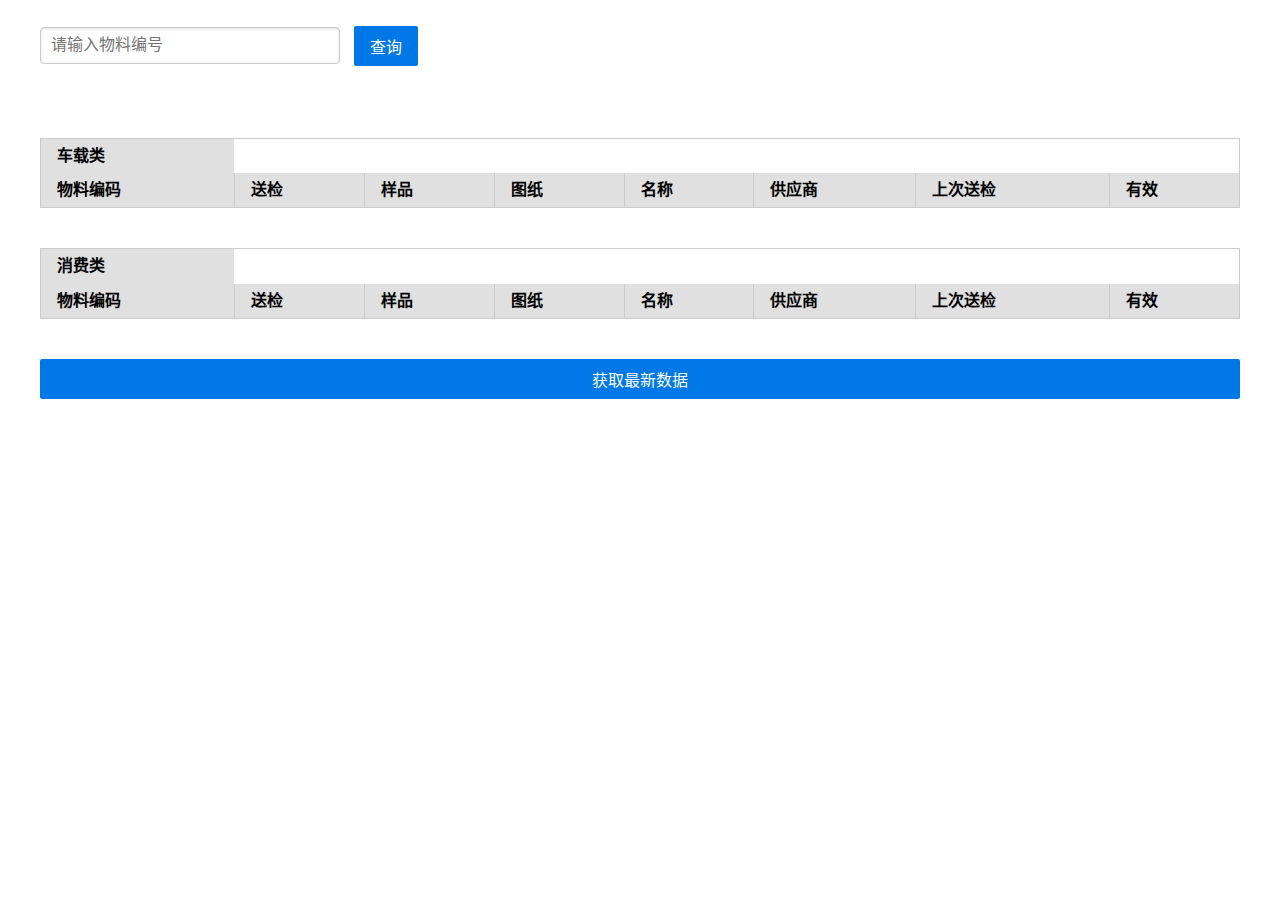
<file: index.html>
<!-- index.html -->

<!DOCTYPE html>
<html lang="zh-CN">
  <head>
    <meta charset="UTF-8" />
    <meta name="viewport" content="width=device-width, initial-scale=1.0" />
    <!-- 在你的 HTML 文件的 <head> 标签中，确保 manifest.json 文件被正确引用 -->
    <link rel="manifest" href="manifest.json" />
    <script src="app.js"></script>
    <script src="js/xlsx-0.20.3.full.min.js"></script>
    <link rel="stylesheet" href="css/purecss-3.0.0-min.css" />
    <link rel="stylesheet" href="css/index.css" />
    <title>物料查询</title>
  </head>
  <body>
    <div class="container">
      <form class="pure-form" id="searchForm">
        <fieldset>
          <input type="text" id="searchInput" placeholder="请输入物料编号" required />
          <button type="submit" class="pure-button pure-button-primary">查询</button>
        </fieldset>
      </form>

      <div id="status" class="status"></div>

      <div class="table-responsive">
        <table class="pure-table pure-table-bordered">
          <thead>
            <th id="resultCountForAuto">车载类</th>
            <tr>
              <th>物料编码</th>
              <th>送检</th>
              <th>样品</th>
              <th>图纸</th>
              <th>名称</th>
              <th>供应商</th>
              <th>上次送检</th>
              <th>有效</th>
            </tr>
          </thead>

          <tbody id="resultTableForAuto"></tbody>
        </table>
      </div>

      <div class="table-responsive">
        <table class="pure-table pure-table-bordered">
          <thead>
            <th id="resultCount">消费类</th>
            <tr>
              <th>物料编码</th>
              <th>送检</th>
              <th>样品</th>
              <th>图纸</th>
              <th>名称</th>
              <th>供应商</th>
              <th>上次送检</th>
              <th>有效</th>
            </tr>
          </thead>

          <tbody id="resultTable"></tbody>
        </table>
      </div>
      <button id="retainDataBtn" class="pure-button pure-button-primary" style="width: 100%; margin-top: 20px;">获取最新数据</button>
    </div>

    
    <script type="module" src="js/excel_search.js"></script>
    <script type="module" src="js/index.js"></script>
  </body>
</html>
</file>
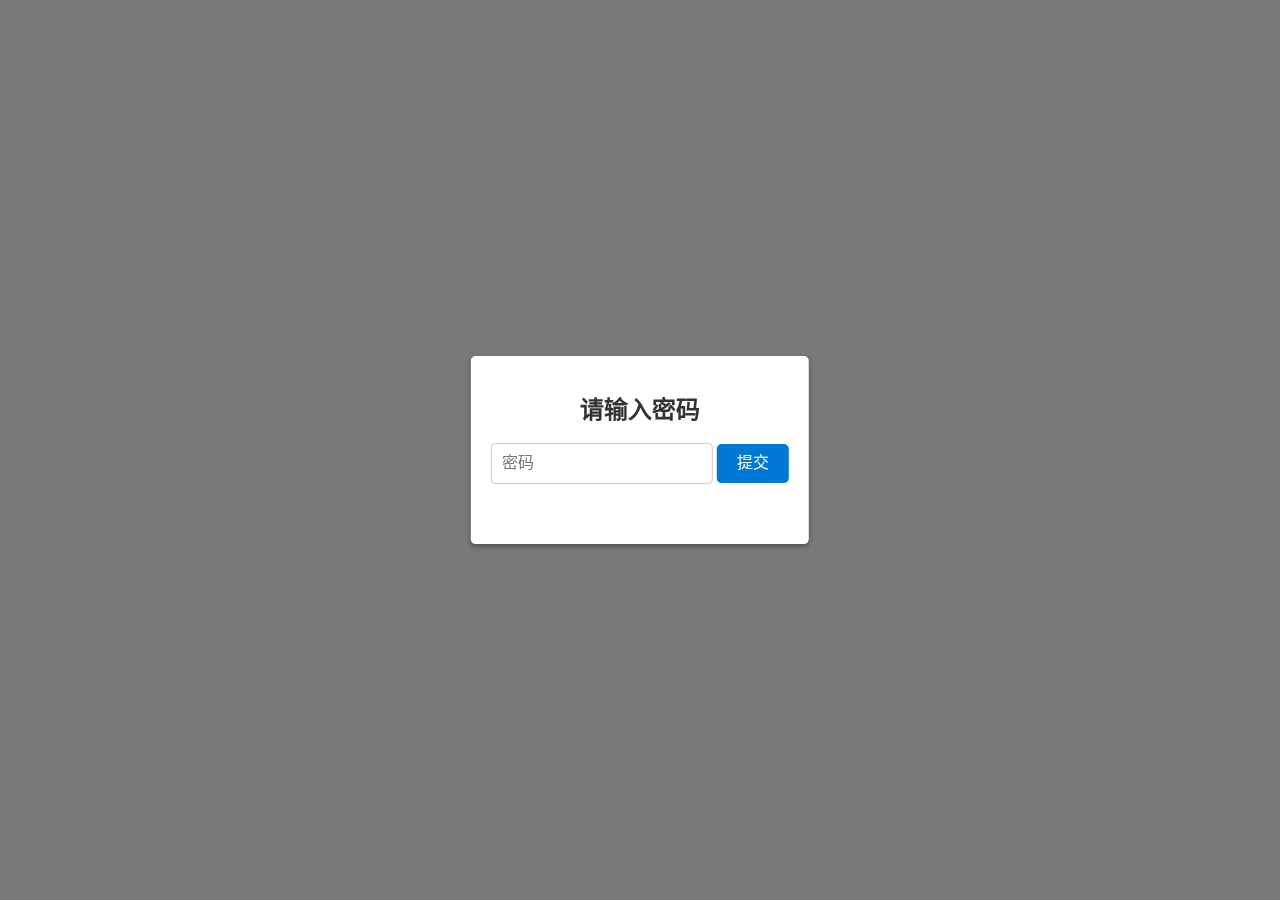
<file: upload.html>
<!DOCTYPE html>
<html lang="zh-CN">
<head>
  <meta charset="UTF-8">
  <meta name="viewport" content="width=device-width, initial-scale=1.0">
  <title>更新 excel 文件到服务器</title>
  <link rel="stylesheet" href="css/purecss-3.0.0-min.css">
  <link rel="stylesheet" href="css/upload.css">
</head>
<body>

  <!-- 密码模态框 -->
  <div class="modal" id="passwordModal">
    <div class="modal-content">
      <h2>请输入密码</h2>
      <input type="password" id="passwordInput" placeholder="密码">
      <button id="passwordSubmit">提交</button>
      <p id="passwordMessage" style="color: red;"></p>
    </div>
  </div>

  <div id="app" style="display:none;">  <!-- 初始隐藏 app 内容 -->
    <div class="pure-g">
      <div class="pure-u-1">
        <h1>更新 excel 文件</h1>
      </div>
    </div>
    <div class="pure-g">
      <div class="pure-u-1">
        <div class="pure-g">
          <div class="pure-u-1">
            <div id="message"><p>选择文件，然后点击上传按钮。</p></div>
          </div>
        </div>
        <form class="pure-form">
          <button type="button" class="pure-button pure-button-primary" id="uploadButton">上传</button>
          <table class="file-table">
            <thead>
              <tr>
                <th>文件名</th>
                <th>选择文件</th>
                <th>更新结果</th> <!-- 新增列 -->
              </tr>
            </thead>
            <tbody id="fileTableBody">  <!-- 添加 id 方便操作 -->
              <tr>
                <td>汽车类样品.xlsx</td>
                <td><input type="file" id="fileInput1"></td>
                <td id="status1"></td> <!-- 用于显示状态 -->
              </tr>
              <tr>
                <td>汽车类图纸目录表.xlsx</td>
                <td><input type="file" id="fileInput2"></td>
                <td id="status2"></td> <!-- 用于显示状态 -->
              </tr>
              <tr>
                <td>消费类样品.xlsx</td>
                <td><input type="file" id="fileInput3"></td>
                <td id="status3"></td> <!-- 用于显示状态 -->
              </tr>
              <tr>
                <td>IQC工程图纸登记表.xlsx</td>
                <td><input type="file" id="fileInput4"></td>
                <td id="status4"></td> <!-- 用于显示状态 -->
              </tr>
              <tr>
                <td>环保测试记录表.xlsx</td>
                <td><input type="file" id="fileInput5"></td>
                <td id="status5"></td> <!-- 用于显示状态 -->
              </tr>
            </tbody>
          </table>
        </form>
      </div>
    </div>

  </div>
  <script src="js/crypto-js-4.1.1.min.js"></script>
  <script type="module" src="js/upload.js"></script>
</body>
</html>
</file>
<file: css/index.css>
/* index.css */

/* 使用严格模式下的 CSS */
.container {
  max-width: 1200px;
  margin: 0 auto;
  padding: 20px;
}

/* 响应式布局 */
@media screen and (max-width: 768px) {
  .container {
    padding: 10px;
  }
}

/* 高清屏幕适配 */
@media screen and (min-resolution: 2dppx) {
  body {
    -webkit-font-smoothing: antialiased;
    -moz-osx-font-smoothing: grayscale;
  }
}

.table-responsive {
  overflow-x: auto;
  margin-top: 20px;
}

.status {
  margin: 0px 0;
  padding: 10px;
  border-radius: 4px;
}

.status.error {
  background-color: #fff3f3;
  color: #ff0000;
  border: 1px solid #ffcdd2;
}

.status.success {
  background-color: #f1f8e9;
  color: #33691e;
  border: 1px solid #dcedc8;
}

.status.loading {
  background-color: #e3f2fd;
  color: #0d47a1;
  border: 1px solid #bbdefb;
}

/* 表格样式优化 */
.pure-table {
  width: 100%;
  margin-bottom: 20px;
}

.pure-table th,
.pure-table td {
  white-space: normal;
  word-wrap: break-word;
}

/* 表单样式 */
.pure-form {
  margin-bottom: 20px;
}

.pure-form input[type='text'] {
  width: 100%;
  max-width: 300px;
  margin-right: 10px;
}

@media screen and (max-width: 480px) {
  .pure-form input[type='text'] {
    margin-bottom: 10px;
  }

  .pure-button {
    width: 100%;
  }
}
</file>
<file: css/upload.css>
/* upload.css */
body {
  font-family: sans-serif;
  margin: 0;
  padding: 0;
  background-color: #f0f2f5;
  color: #333;
}

#app {
  width: 90vw; /* 使用视口宽度的 90% */
  max-width: 800px; /* 增加宽度以适应表格 */
  margin: 20px auto;
  padding: 20px;
  background-color: #fff;
  border-radius: 5px;
  box-shadow: 0 2px 5px rgba(0, 0, 0, 0.1);
}

h1 {
  text-align: center;
  color: #0078d4;
  margin-bottom: 20px; /* 增加标题下方的间距 */
}

p {
  text-align: center;
  margin-bottom: 30px; /* 增加段落下方的间距 */
}

#message {
  margin-bottom: 20px;
  border-radius: 5px;
}

/* 文件表格样式 */
.file-table {
  width: 100%;
  border-collapse: collapse; /* 合并边框 */
}

.file-table th,
.file-table td {
  padding: 10px;
  text-align: left;
  border-bottom: 1px solid #ddd; /* 添加下边框 */
}

.file-table th {
  font-weight: bold;
  background-color: #f9f9f9; /* 表头背景色 */
}

/* 按钮样式 */
.pure-button-primary {
  background-color: #0078d4;
  color: #fff;
  border-radius: 5px; /* 增加按钮圆角 */
  padding: 10px 20px; /* 增加按钮内边距 */
  font-size: 16px; /* 增加按钮字体大小 */
  margin-bottom: 20px;
}

/* 响应式设计 */
@media (max-width: 800px) { /* 调整响应式断点 */
  #app {
    margin: 10px;
    padding: 10px;
  }

  .file-table {
    font-size: 14px; /* 缩小字体 */
  }
}

/* 模态框样式 */
.modal {
  display: none; /* 默认隐藏 */
  position: fixed;
  top: 0;
  left: 0;
  width: 100%;
  height: 100%;
  background-color: rgba(0, 0, 0, 0.5); /* 半透明背景 */
  z-index: 1000; /* 确保在最上层 */
}

.modal-content {
  position: absolute;
  top: 50%;
  left: 50%;
  transform: translate(-50%, -50%);
  background-color: #fff;
  padding: 20px;
  border-radius: 5px;
  box-shadow: 0 2px 5px rgba(0, 0, 0, 0.3);
  text-align: center;
}

.modal-content input[type="password"] {
  padding: 10px;
  margin-bottom: 10px;
  border: 1px solid #ccc;
  border-radius: 4px;
  width: 200px;
}

.modal-content button {
  background-color: #0078d4;
  color: #fff;
  border: none;
  padding: 10px 20px;
  border-radius: 5px;
  cursor: pointer;
}

.modal-content button:hover {
  background-color: #005a9e;
}
</file>
<file: css/purecss-3.0.0-min.css>
/*!
Pure v3.0.0
Copyright 2013 Yahoo!
Licensed under the BSD License.
https://github.com/pure-css/pure/blob/master/LICENSE
*/
/*!
normalize.css v | MIT License | https://necolas.github.io/normalize.css/
Copyright (c) Nicolas Gallagher and Jonathan Neal
*/
/*! normalize.css v8.0.1 | MIT License | github.com/necolas/normalize.css */html{line-height:1.15;-webkit-text-size-adjust:100%}body{margin:0}main{display:block}h1{font-size:2em;margin:.67em 0}hr{box-sizing:content-box;height:0;overflow:visible}pre{font-family:monospace,monospace;font-size:1em}a{background-color:transparent}abbr[title]{border-bottom:none;text-decoration:underline;-webkit-text-decoration:underline dotted;text-decoration:underline dotted}b,strong{font-weight:bolder}code,kbd,samp{font-family:monospace,monospace;font-size:1em}small{font-size:80%}sub,sup{font-size:75%;line-height:0;position:relative;vertical-align:baseline}sub{bottom:-.25em}sup{top:-.5em}img{border-style:none}button,input,optgroup,select,textarea{font-family:inherit;font-size:100%;line-height:1.15;margin:0}button,input{overflow:visible}button,select{text-transform:none}[type=button],[type=reset],[type=submit],button{-webkit-appearance:button}[type=button]::-moz-focus-inner,[type=reset]::-moz-focus-inner,[type=submit]::-moz-focus-inner,button::-moz-focus-inner{border-style:none;padding:0}[type=button]:-moz-focusring,[type=reset]:-moz-focusring,[type=submit]:-moz-focusring,button:-moz-focusring{outline:1px dotted ButtonText}fieldset{padding:.35em .75em .625em}legend{box-sizing:border-box;color:inherit;display:table;max-width:100%;padding:0;white-space:normal}progress{vertical-align:baseline}textarea{overflow:auto}[type=checkbox],[type=radio]{box-sizing:border-box;padding:0}[type=number]::-webkit-inner-spin-button,[type=number]::-webkit-outer-spin-button{height:auto}[type=search]{-webkit-appearance:textfield;outline-offset:-2px}[type=search]::-webkit-search-decoration{-webkit-appearance:none}::-webkit-file-upload-button{-webkit-appearance:button;font:inherit}details{display:block}summary{display:list-item}template{display:none}[hidden]{display:none}html{font-family:sans-serif}.hidden,[hidden]{display:none!important}.pure-img{max-width:100%;height:auto;display:block}.pure-g{display:flex;flex-flow:row wrap;align-content:flex-start}.pure-u{display:inline-block;vertical-align:top}.pure-u-1,.pure-u-1-1,.pure-u-1-12,.pure-u-1-2,.pure-u-1-24,.pure-u-1-3,.pure-u-1-4,.pure-u-1-5,.pure-u-1-6,.pure-u-1-8,.pure-u-10-24,.pure-u-11-12,.pure-u-11-24,.pure-u-12-24,.pure-u-13-24,.pure-u-14-24,.pure-u-15-24,.pure-u-16-24,.pure-u-17-24,.pure-u-18-24,.pure-u-19-24,.pure-u-2-24,.pure-u-2-3,.pure-u-2-5,.pure-u-20-24,.pure-u-21-24,.pure-u-22-24,.pure-u-23-24,.pure-u-24-24,.pure-u-3-24,.pure-u-3-4,.pure-u-3-5,.pure-u-3-8,.pure-u-4-24,.pure-u-4-5,.pure-u-5-12,.pure-u-5-24,.pure-u-5-5,.pure-u-5-6,.pure-u-5-8,.pure-u-6-24,.pure-u-7-12,.pure-u-7-24,.pure-u-7-8,.pure-u-8-24,.pure-u-9-24{display:inline-block;letter-spacing:normal;word-spacing:normal;vertical-align:top;text-rendering:auto}.pure-u-1-24{width:4.1667%}.pure-u-1-12,.pure-u-2-24{width:8.3333%}.pure-u-1-8,.pure-u-3-24{width:12.5%}.pure-u-1-6,.pure-u-4-24{width:16.6667%}.pure-u-1-5{width:20%}.pure-u-5-24{width:20.8333%}.pure-u-1-4,.pure-u-6-24{width:25%}.pure-u-7-24{width:29.1667%}.pure-u-1-3,.pure-u-8-24{width:33.3333%}.pure-u-3-8,.pure-u-9-24{width:37.5%}.pure-u-2-5{width:40%}.pure-u-10-24,.pure-u-5-12{width:41.6667%}.pure-u-11-24{width:45.8333%}.pure-u-1-2,.pure-u-12-24{width:50%}.pure-u-13-24{width:54.1667%}.pure-u-14-24,.pure-u-7-12{width:58.3333%}.pure-u-3-5{width:60%}.pure-u-15-24,.pure-u-5-8{width:62.5%}.pure-u-16-24,.pure-u-2-3{width:66.6667%}.pure-u-17-24{width:70.8333%}.pure-u-18-24,.pure-u-3-4{width:75%}.pure-u-19-24{width:79.1667%}.pure-u-4-5{width:80%}.pure-u-20-24,.pure-u-5-6{width:83.3333%}.pure-u-21-24,.pure-u-7-8{width:87.5%}.pure-u-11-12,.pure-u-22-24{width:91.6667%}.pure-u-23-24{width:95.8333%}.pure-u-1,.pure-u-1-1,.pure-u-24-24,.pure-u-5-5{width:100%}.pure-button{display:inline-block;line-height:normal;white-space:nowrap;vertical-align:middle;text-align:center;cursor:pointer;-webkit-user-drag:none;-webkit-user-select:none;user-select:none;box-sizing:border-box}.pure-button::-moz-focus-inner{padding:0;border:0}.pure-button-group{letter-spacing:-.31em;text-rendering:optimizespeed}.opera-only :-o-prefocus,.pure-button-group{word-spacing:-0.43em}.pure-button-group .pure-button{letter-spacing:normal;word-spacing:normal;vertical-align:top;text-rendering:auto}.pure-button{font-family:inherit;font-size:100%;padding:.5em 1em;color:rgba(0,0,0,.8);border:none transparent;background-color:#e6e6e6;text-decoration:none;border-radius:2px}.pure-button-hover,.pure-button:focus,.pure-button:hover{background-image:linear-gradient(transparent,rgba(0,0,0,.05) 40%,rgba(0,0,0,.1))}.pure-button:focus{outline:0}.pure-button-active,.pure-button:active{box-shadow:0 0 0 1px rgba(0,0,0,.15) inset,0 0 6px rgba(0,0,0,.2) inset;border-color:#000}.pure-button-disabled,.pure-button-disabled:active,.pure-button-disabled:focus,.pure-button-disabled:hover,.pure-button[disabled]{border:none;background-image:none;opacity:.4;cursor:not-allowed;box-shadow:none;pointer-events:none}.pure-button-hidden{display:none}.pure-button-primary,.pure-button-selected,a.pure-button-primary,a.pure-button-selected{background-color:#0078e7;color:#fff}.pure-button-group .pure-button{margin:0;border-radius:0;border-right:1px solid rgba(0,0,0,.2)}.pure-button-group .pure-button:first-child{border-top-left-radius:2px;border-bottom-left-radius:2px}.pure-button-group .pure-button:last-child{border-top-right-radius:2px;border-bottom-right-radius:2px;border-right:none}.pure-form input[type=color],.pure-form input[type=date],.pure-form input[type=datetime-local],.pure-form input[type=datetime],.pure-form input[type=email],.pure-form input[type=month],.pure-form input[type=number],.pure-form input[type=password],.pure-form input[type=search],.pure-form input[type=tel],.pure-form input[type=text],.pure-form input[type=time],.pure-form input[type=url],.pure-form input[type=week],.pure-form select,.pure-form textarea{padding:.5em .6em;display:inline-block;border:1px solid #ccc;box-shadow:inset 0 1px 3px #ddd;border-radius:4px;vertical-align:middle;box-sizing:border-box}.pure-form input:not([type]){padding:.5em .6em;display:inline-block;border:1px solid #ccc;box-shadow:inset 0 1px 3px #ddd;border-radius:4px;box-sizing:border-box}.pure-form input[type=color]{padding:.2em .5em}.pure-form input[type=color]:focus,.pure-form input[type=date]:focus,.pure-form input[type=datetime-local]:focus,.pure-form input[type=datetime]:focus,.pure-form input[type=email]:focus,.pure-form input[type=month]:focus,.pure-form input[type=number]:focus,.pure-form input[type=password]:focus,.pure-form input[type=search]:focus,.pure-form input[type=tel]:focus,.pure-form input[type=text]:focus,.pure-form input[type=time]:focus,.pure-form input[type=url]:focus,.pure-form input[type=week]:focus,.pure-form select:focus,.pure-form textarea:focus{outline:0;border-color:#129fea}.pure-form input:not([type]):focus{outline:0;border-color:#129fea}.pure-form input[type=checkbox]:focus,.pure-form input[type=file]:focus,.pure-form input[type=radio]:focus{outline:thin solid #129FEA;outline:1px auto #129FEA}.pure-form .pure-checkbox,.pure-form .pure-radio{margin:.5em 0;display:block}.pure-form input[type=color][disabled],.pure-form input[type=date][disabled],.pure-form input[type=datetime-local][disabled],.pure-form input[type=datetime][disabled],.pure-form input[type=email][disabled],.pure-form input[type=month][disabled],.pure-form input[type=number][disabled],.pure-form input[type=password][disabled],.pure-form input[type=search][disabled],.pure-form input[type=tel][disabled],.pure-form input[type=text][disabled],.pure-form input[type=time][disabled],.pure-form input[type=url][disabled],.pure-form input[type=week][disabled],.pure-form select[disabled],.pure-form textarea[disabled]{cursor:not-allowed;background-color:#eaeded;color:#cad2d3}.pure-form input:not([type])[disabled]{cursor:not-allowed;background-color:#eaeded;color:#cad2d3}.pure-form input[readonly],.pure-form select[readonly],.pure-form textarea[readonly]{background-color:#eee;color:#777;border-color:#ccc}.pure-form input:focus:invalid,.pure-form select:focus:invalid,.pure-form textarea:focus:invalid{color:#b94a48;border-color:#e9322d}.pure-form input[type=checkbox]:focus:invalid:focus,.pure-form input[type=file]:focus:invalid:focus,.pure-form input[type=radio]:focus:invalid:focus{outline-color:#e9322d}.pure-form select{height:2.25em;border:1px solid #ccc;background-color:#fff}.pure-form select[multiple]{height:auto}.pure-form label{margin:.5em 0 .2em}.pure-form fieldset{margin:0;padding:.35em 0 .75em;border:0}.pure-form legend{display:block;width:100%;padding:.3em 0;margin-bottom:.3em;color:#333;border-bottom:1px solid #e5e5e5}.pure-form-stacked input[type=color],.pure-form-stacked input[type=date],.pure-form-stacked input[type=datetime-local],.pure-form-stacked input[type=datetime],.pure-form-stacked input[type=email],.pure-form-stacked input[type=file],.pure-form-stacked input[type=month],.pure-form-stacked input[type=number],.pure-form-stacked input[type=password],.pure-form-stacked input[type=search],.pure-form-stacked input[type=tel],.pure-form-stacked input[type=text],.pure-form-stacked input[type=time],.pure-form-stacked input[type=url],.pure-form-stacked input[type=week],.pure-form-stacked label,.pure-form-stacked select,.pure-form-stacked textarea{display:block;margin:.25em 0}.pure-form-stacked input:not([type]){display:block;margin:.25em 0}.pure-form-aligned input,.pure-form-aligned select,.pure-form-aligned textarea,.pure-form-message-inline{display:inline-block;vertical-align:middle}.pure-form-aligned textarea{vertical-align:top}.pure-form-aligned .pure-control-group{margin-bottom:.5em}.pure-form-aligned .pure-control-group label{text-align:right;display:inline-block;vertical-align:middle;width:10em;margin:0 1em 0 0}.pure-form-aligned .pure-controls{margin:1.5em 0 0 11em}.pure-form .pure-input-rounded,.pure-form input.pure-input-rounded{border-radius:2em;padding:.5em 1em}.pure-form .pure-group fieldset{margin-bottom:10px}.pure-form .pure-group input,.pure-form .pure-group textarea{display:block;padding:10px;margin:0 0 -1px;border-radius:0;position:relative;top:-1px}.pure-form .pure-group input:focus,.pure-form .pure-group textarea:focus{z-index:3}.pure-form .pure-group input:first-child,.pure-form .pure-group textarea:first-child{top:1px;border-radius:4px 4px 0 0;margin:0}.pure-form .pure-group input:first-child:last-child,.pure-form .pure-group textarea:first-child:last-child{top:1px;border-radius:4px;margin:0}.pure-form .pure-group input:last-child,.pure-form .pure-group textarea:last-child{top:-2px;border-radius:0 0 4px 4px;margin:0}.pure-form .pure-group button{margin:.35em 0}.pure-form .pure-input-1{width:100%}.pure-form .pure-input-3-4{width:75%}.pure-form .pure-input-2-3{width:66%}.pure-form .pure-input-1-2{width:50%}.pure-form .pure-input-1-3{width:33%}.pure-form .pure-input-1-4{width:25%}.pure-form-message-inline{display:inline-block;padding-left:.3em;color:#666;vertical-align:middle;font-size:.875em}.pure-form-message{display:block;color:#666;font-size:.875em}@media only screen and (max-width :480px){.pure-form button[type=submit]{margin:.7em 0 0}.pure-form input:not([type]),.pure-form input[type=color],.pure-form input[type=date],.pure-form input[type=datetime-local],.pure-form input[type=datetime],.pure-form input[type=email],.pure-form input[type=month],.pure-form input[type=number],.pure-form input[type=password],.pure-form input[type=search],.pure-form input[type=tel],.pure-form input[type=text],.pure-form input[type=time],.pure-form input[type=url],.pure-form input[type=week],.pure-form label{margin-bottom:.3em;display:block}.pure-group input:not([type]),.pure-group input[type=color],.pure-group input[type=date],.pure-group input[type=datetime-local],.pure-group input[type=datetime],.pure-group input[type=email],.pure-group input[type=month],.pure-group input[type=number],.pure-group input[type=password],.pure-group input[type=search],.pure-group input[type=tel],.pure-group input[type=text],.pure-group input[type=time],.pure-group input[type=url],.pure-group input[type=week]{margin-bottom:0}.pure-form-aligned .pure-control-group label{margin-bottom:.3em;text-align:left;display:block;width:100%}.pure-form-aligned .pure-controls{margin:1.5em 0 0 0}.pure-form-message,.pure-form-message-inline{display:block;font-size:.75em;padding:.2em 0 .8em}}.pure-menu{box-sizing:border-box}.pure-menu-fixed{position:fixed;left:0;top:0;z-index:3}.pure-menu-item,.pure-menu-list{position:relative}.pure-menu-list{list-style:none;margin:0;padding:0}.pure-menu-item{padding:0;margin:0;height:100%}.pure-menu-heading,.pure-menu-link{display:block;text-decoration:none;white-space:nowrap}.pure-menu-horizontal{width:100%;white-space:nowrap}.pure-menu-horizontal .pure-menu-list{display:inline-block}.pure-menu-horizontal .pure-menu-heading,.pure-menu-horizontal .pure-menu-item,.pure-menu-horizontal .pure-menu-separator{display:inline-block;vertical-align:middle}.pure-menu-item .pure-menu-item{display:block}.pure-menu-children{display:none;position:absolute;left:100%;top:0;margin:0;padding:0;z-index:3}.pure-menu-horizontal .pure-menu-children{left:0;top:auto;width:inherit}.pure-menu-active>.pure-menu-children,.pure-menu-allow-hover:hover>.pure-menu-children{display:block;position:absolute}.pure-menu-has-children>.pure-menu-link:after{padding-left:.5em;content:"\25B8";font-size:small}.pure-menu-horizontal .pure-menu-has-children>.pure-menu-link:after{content:"\25BE"}.pure-menu-scrollable{overflow-y:scroll;overflow-x:hidden}.pure-menu-scrollable .pure-menu-list{display:block}.pure-menu-horizontal.pure-menu-scrollable .pure-menu-list{display:inline-block}.pure-menu-horizontal.pure-menu-scrollable{white-space:nowrap;overflow-y:hidden;overflow-x:auto;padding:.5em 0}.pure-menu-horizontal .pure-menu-children .pure-menu-separator,.pure-menu-separator{background-color:#ccc;height:1px;margin:.3em 0}.pure-menu-horizontal .pure-menu-separator{width:1px;height:1.3em;margin:0 .3em}.pure-menu-horizontal .pure-menu-children .pure-menu-separator{display:block;width:auto}.pure-menu-heading{text-transform:uppercase;color:#565d64}.pure-menu-link{color:#777}.pure-menu-children{background-color:#fff}.pure-menu-heading,.pure-menu-link{padding:.5em 1em}.pure-menu-disabled{opacity:.5}.pure-menu-disabled .pure-menu-link:hover{background-color:transparent;cursor:default}.pure-menu-active>.pure-menu-link,.pure-menu-link:focus,.pure-menu-link:hover{background-color:#eee}.pure-menu-selected>.pure-menu-link,.pure-menu-selected>.pure-menu-link:visited{color:#000}.pure-table{border-collapse:collapse;border-spacing:0;empty-cells:show;border:1px solid #cbcbcb}.pure-table caption{color:#000;font:italic 85%/1 arial,sans-serif;padding:1em 0;text-align:center}.pure-table td,.pure-table th{border-left:1px solid #cbcbcb;border-width:0 0 0 1px;font-size:inherit;margin:0;overflow:visible;padding:.5em 1em}.pure-table thead{background-color:#e0e0e0;color:#000;text-align:left;vertical-align:bottom}.pure-table td{background-color:transparent}.pure-table-odd td{background-color:#f2f2f2}.pure-table-striped tr:nth-child(2n-1) td{background-color:#f2f2f2}.pure-table-bordered td{border-bottom:1px solid #cbcbcb}.pure-table-bordered tbody>tr:last-child>td{border-bottom-width:0}.pure-table-horizontal td,.pure-table-horizontal th{border-width:0 0 1px 0;border-bottom:1px solid #cbcbcb}.pure-table-horizontal tbody>tr:last-child>td{border-bottom-width:0}
</file>
